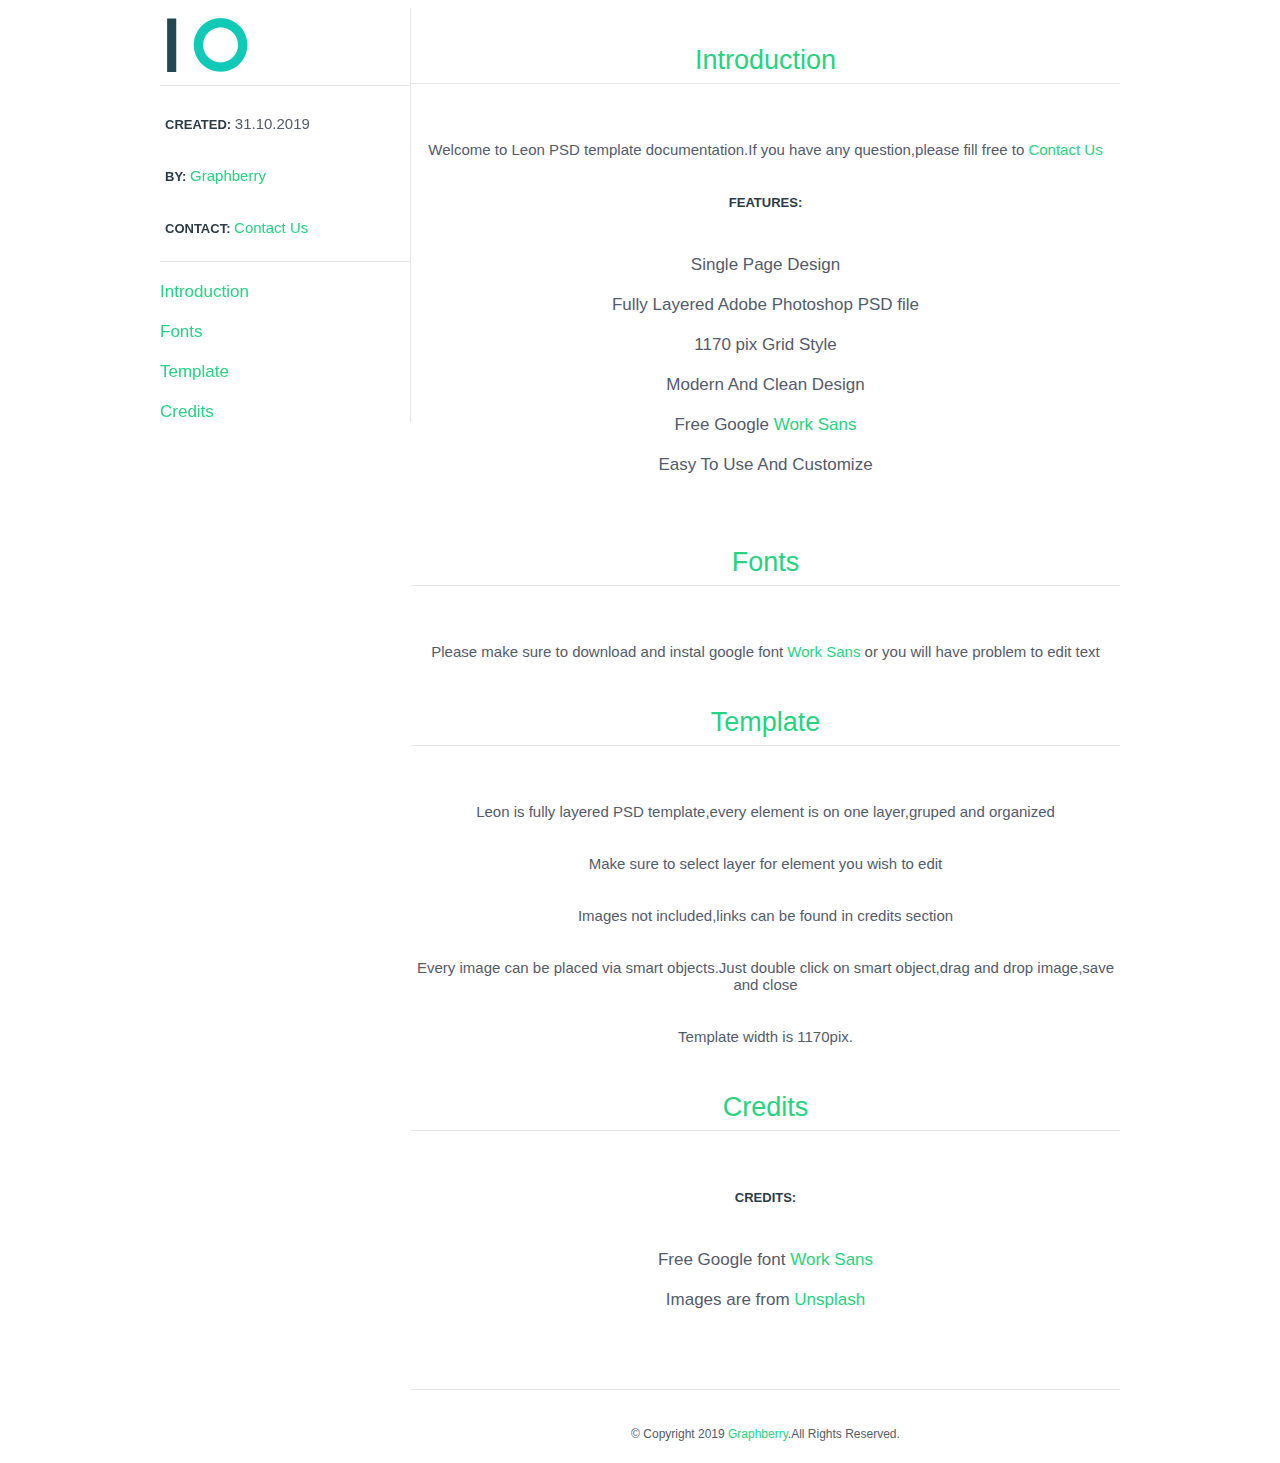
<file: project-1/Help/Help.html>
<!DOCTYPE html>
<html>
<head>
	<meta charset="utf-8">
	<title>Leon - Simple Agency PSD Template</title>
    <link rel="stylesheet" href="assets/style.css">
</head>
<body>
	<div class="container">
		<div class="side">
			<div class="info">
				<a href="http://www.graphberry.com"><img src="assets/logo.png"></a>
				<p><b>CREATED: </b> 31.10.2019</p>
				<p><b>BY: </b><a href="http://www.graphberry.com"> Graphberry</a></p>
				<p><b>CONTACT: </b><a href="http://www.graphberry.com/pages/contact"> Contact Us</a></p>
			</div>
			<div class="menu">
				<li>
					<a href="#1">Introduction</a>
				</li>
				<li>
					<a href="#2">Fonts</a>
				</li>
				<li>
					<a href="#3">Template</a>
				</li>
				<li>
					<a href="#4">Credits</a>
				</li>
			</div>
		</div>
		<div class="content">
			<div id="1">
			    <p class="title">Introduction</p>
				<div class="intro-info">
					<p>Welcome to Leon PSD template documentation.If you have any question,please fill free to <a href="http://www.graphberry.com/pages/contact">Contact Us</a></p>
				<p><b>FEATURES: </b>
					<li>Single Page Design</li>
					<li>Fully Layered Adobe Photoshop PSD file</li>
					<li>1170 pix Grid Style</li>
					<li>Modern And Clean Design</li>
					<li>Free Google <a href="https://fonts.google.com/specimen/Work+Sans?selection.family=Work+Sans">Work Sans</a></li>
					<li>Easy To Use And Customize</li>
				</p>
				</div>
		    </div>

			<div id="2">
			    <p class="title">Fonts</p>
				<div class="intro-info">
					<p>Please make sure to download and instal google font <a href="https://fonts.google.com/specimen/Work+Sans?selection.family=Work+Sans">Work Sans</a> or you will have problem to edit text</p>
				</div>
		    </div>

			<div id="3">
			    <p class="title">Template</p>
				<div class="intro-info">
					<p>Leon is fully layered PSD template,every element is on one layer,gruped and organized</p>
					<p>Make sure to select layer for element you wish to edit</p>
                    <p>Images not included,links can be found in credits section</p>
                    <p>Every image can be placed via smart objects.Just double click on smart object,drag and drop image,save and close</p>
                    <p>Template width is 1170pix.</p>
				</div>
		    </div>

			<div id="4">
			    <p class="title">Credits</p>
				<div class="intro-info">
					<p><b>CREDITS:</b>
						<li>Free Google font <a href="https://fonts.google.com/specimen/Work+Sans?selection.family=Work+Sans">Work Sans</a></li>
                        <li>Images are from <a href="https://unsplash.com/">Unsplash</a></li>
                    </p>
				</div>
		    </div>

			<div>
				<p class="title"></p>
				<div class="footer">
					<p>© Copyright 2019 <a href="http://www.graphberry.com">Graphberry</a>.All Rights Reserved.</p>
				</div>
			</div>
		</div>
	</div>






</body>
</html>
</file>
<file: project-1/Help/assets/style.css>
.info a {
	text-decoration:none;
	font-family:Arial;
	color:#26D381;
	font-size:15px;
}
a:hover {
	color:#00E1FF;
}
b {
	color:#2B3C47;
	font-family:Arial;
	font-size:13px;
}
p {
	color:#545B6B;
	font-family:Arial;
	font-size:15px;
	padding:10px 5px;
}
.container {
	width:960px;
	margin:0 auto;
}
.side {
	float:left;
	width:250px;
	border-right:1px solid #E6E6E6;
	position:fixed;
}
.content {
	float:right;
	width:709px;
}
.side img {
	width:150px;
	height:60px;
	border-bottom:1px solid #E6E6E6;
	padding:7px 100px 10px 0px;
}
.info {
	border-bottom:1px solid #E6E6E6;
}
li {
	list-style:none;
	padding-top:20px;
	color:#545B6B;
	font-family:Arial;
}
li a {
	font-size:17px;
	text-decoration:none;
	color:#26D381;
}
li a:hover {
	color:#00E1FF;
}	
.title {
	color:#26D381;
	text-align:center;
	font-size:27px;
	border-bottom:1px solid #E6E6E6;
	padding-bottom:7px;
}
.intro-info {
	text-align:center;
	padding-top:5px;
}
.intro-info a {
	color:#26D381;
	text-decoration:none;
}
.intro-info a:hover {
	color:#00E1FF;
}	
.intro-info li {
	font-size:17px;
}	
.footer p {
	font-size:12px;
	color:#545B6B;
	text-align:center;
}
.footer a {
	color:#26D381;
	text-decoration:none;
}
.footer a:hover {
	color:#00E1FF;
}
</file>
